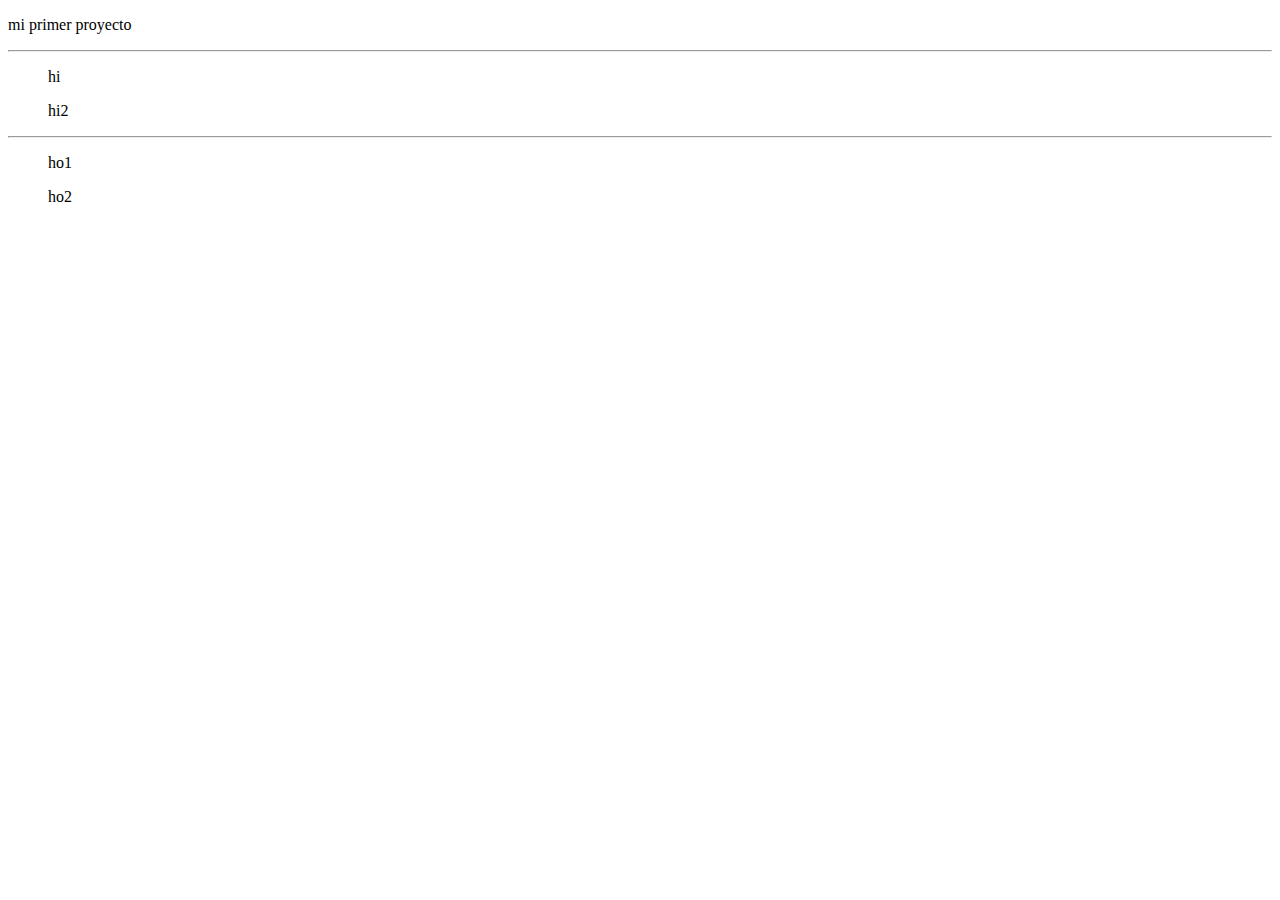
<file: index.html>
<!DOCTYPE html>
<html lang="es">
    <head>
        <meta charset="UTF-8 /">
        <meta name="viewport" content="width=device-width, initial-scale=1.0" />
        <title>Mi primer Sitio Web</title>
    </head>
    <body>
        <p>mi primer proyecto</p>
        <hr>
        <div>
            <ul>hi</ul>
            <ul>hi2</ul>
            
        </div>
        <hr>
        <div>
            <ol>ho1</ol>
            <ol>ho2</ol>
        </div>
    </body>
    <footer>

    </footer>
</html>
</file>
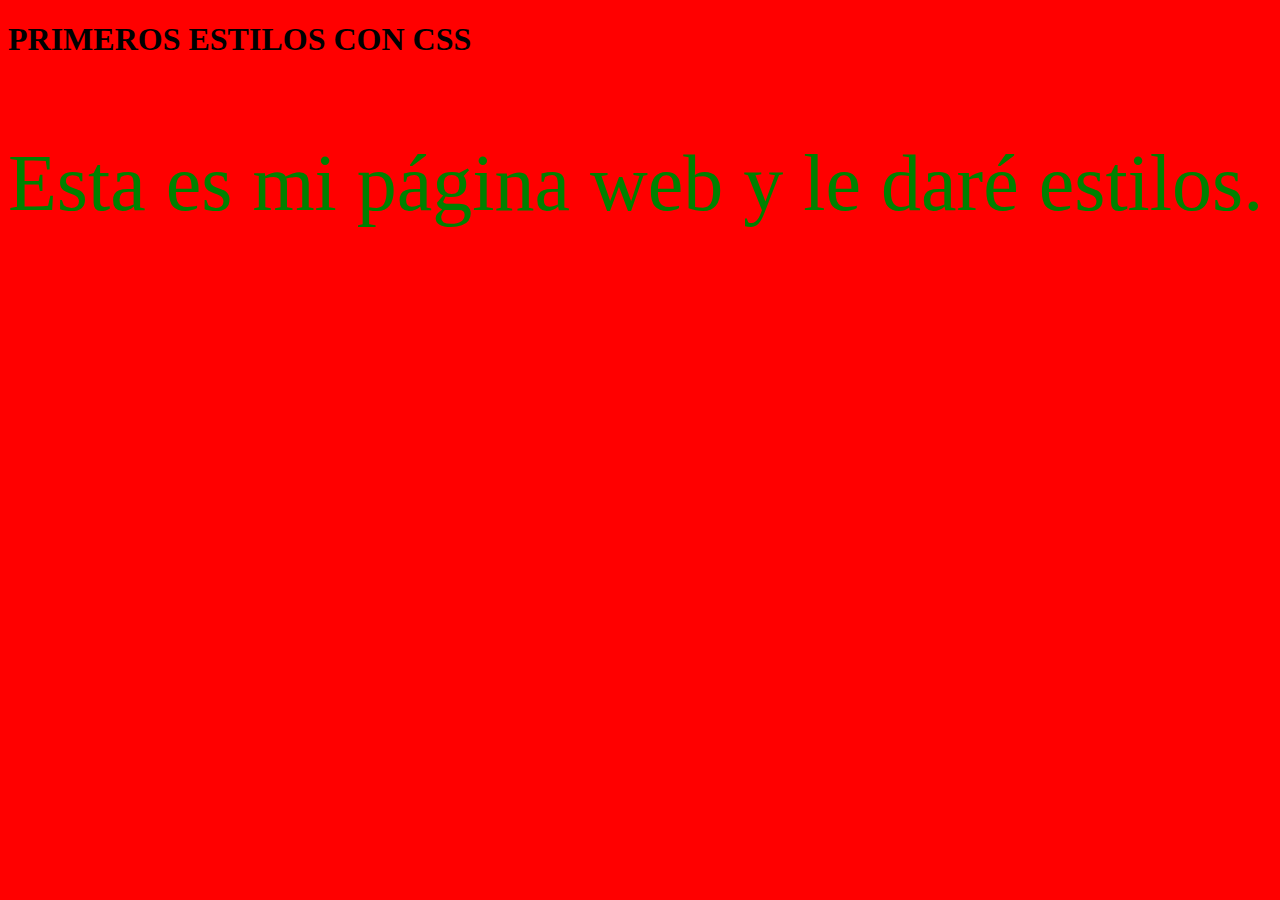
<file: css/index.html>
<!DOCTYPE html>
<html lang="es">
    <head>
    <link rel="stylesheet" type="text/css" href="./style.css">    
    <title>Mi página web</title>
    </head>
    <body class="fondo">
    <h1>PRIMEROS ESTILOS CON CSS</h1>
    <p class="miTexto">Esta es mi página web y le daré estilos.</p>
    </body>
</html>
</file>
<file: css/style.css>
.fondo {
    background-color: red;
}

.miTexto {
    font-size: 80px;
    color: green;
}
</file>
